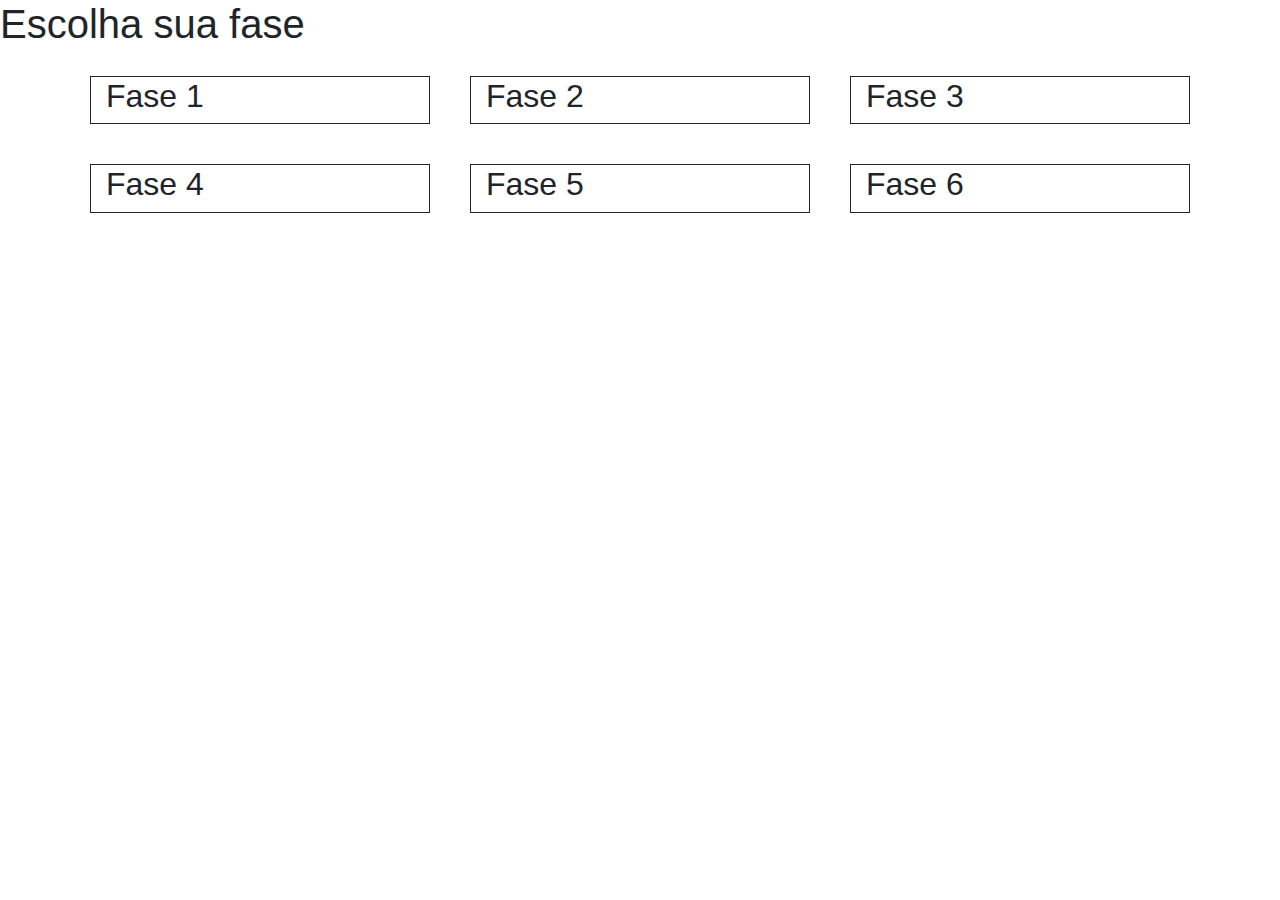
<file: index.html>
<!DOCTYPE html>
<html>

<head>
    <title>Puzzle</title>

    <!-- libraries -->
    <script src="./assets/libraries/jquery/jquery-3.4.1.min.js"></script>
    <link rel="stylesheet" href="./assets/libraries/bootstrap/css/bootstrap.min.css" />
    <script src="./assets/libraries/bootstrap/js/bootstrap.min.js"></script>
    <!-- libraries -->


    <script src="./assets/games/index/script.js"   type="text/javascript"></script>
    <link   href="./assets/games/index/style.css"  rel="stylesheet">

</head>

<body>

    <h1>Escolha sua fase</h1>

    <div class="container">
        
        <div class="row">
            <div class="col-sm fases" id="fase1">
                <h2>Fase 1</h2>
            </div>
            <div class="col-sm fases" id="fase2">
                <h2>Fase 2</h2>
            </div>
            <div class="col-sm fases" id="fase3">
                <h2>Fase 3</h2>
            </div>
            
        </div>
        
        <div class="row">
            <div class="col-sm fases" id="fase4">
                <h2>Fase 4</h2>
            </div>
            <div class="col-sm fases" id="fase5">
                <h2>Fase 5</h2>
            </div>
            <div class="col-sm fases" id="fase6">
                <h2>Fase 6</h2>
            </div>
        </div>

    </div>

</body>

</html>
</file>
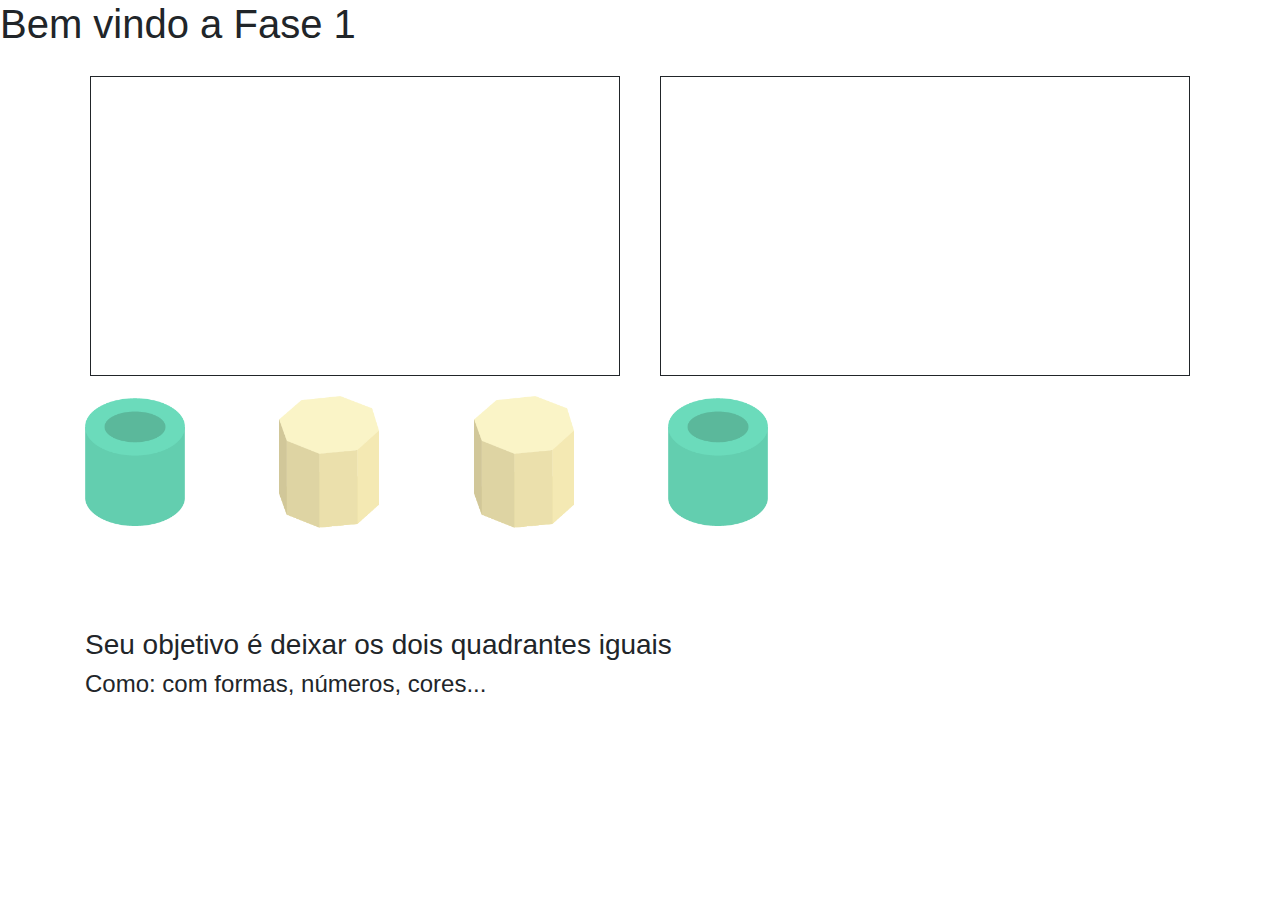
<file: fase1.html>
<!DOCTYPE html>
<html>

<head>
    <title>Puzzle - FASE 1</title>

    <!-- libraries -->
    <script src="./assets/libraries/jquery/jquery-3.4.1.min.js"></script>
    <link rel="stylesheet" href="./assets/libraries/bootstrap/css/bootstrap.min.css" />
    <script src="./assets/libraries/bootstrap/js/bootstrap.min.js"></script>
    <!-- libraries -->


    <script src="./assets/games/fase1/script.js"   type="text/javascript"></script>
    <link   href="./assets/games/fase1/style.css"  rel="stylesheet">
</head>

<body>

    <h1>Bem vindo a Fase 1</h1>

    <div class="container">
        
        <div class="row">
            <div class="col-sm quadro">
                
            </div>
            <div class="col-sm quadro">
                
            </div>
        </div>
        
        <div class="row">
            <div class="col-lg items">
                <img src="./assets/games/fase1/items/item1.png" class="item" id="item1">
                <img src="./assets/games/fase1/items/item2.png" class="item" id="item2">
                <img src="./assets/games/fase1/items/item3.png" class="item" id="item3">
                <img src="./assets/games/fase1/items/item4.png" class="item" id="item4">
            </div>
        </div>

        <h3 style="margin-top: 100px;">Seu objetivo é deixar os dois quadrantes iguais</h3>
        <h4>Como: com formas, números, cores...</h4>
    </div>

</body>

</html>
</file>
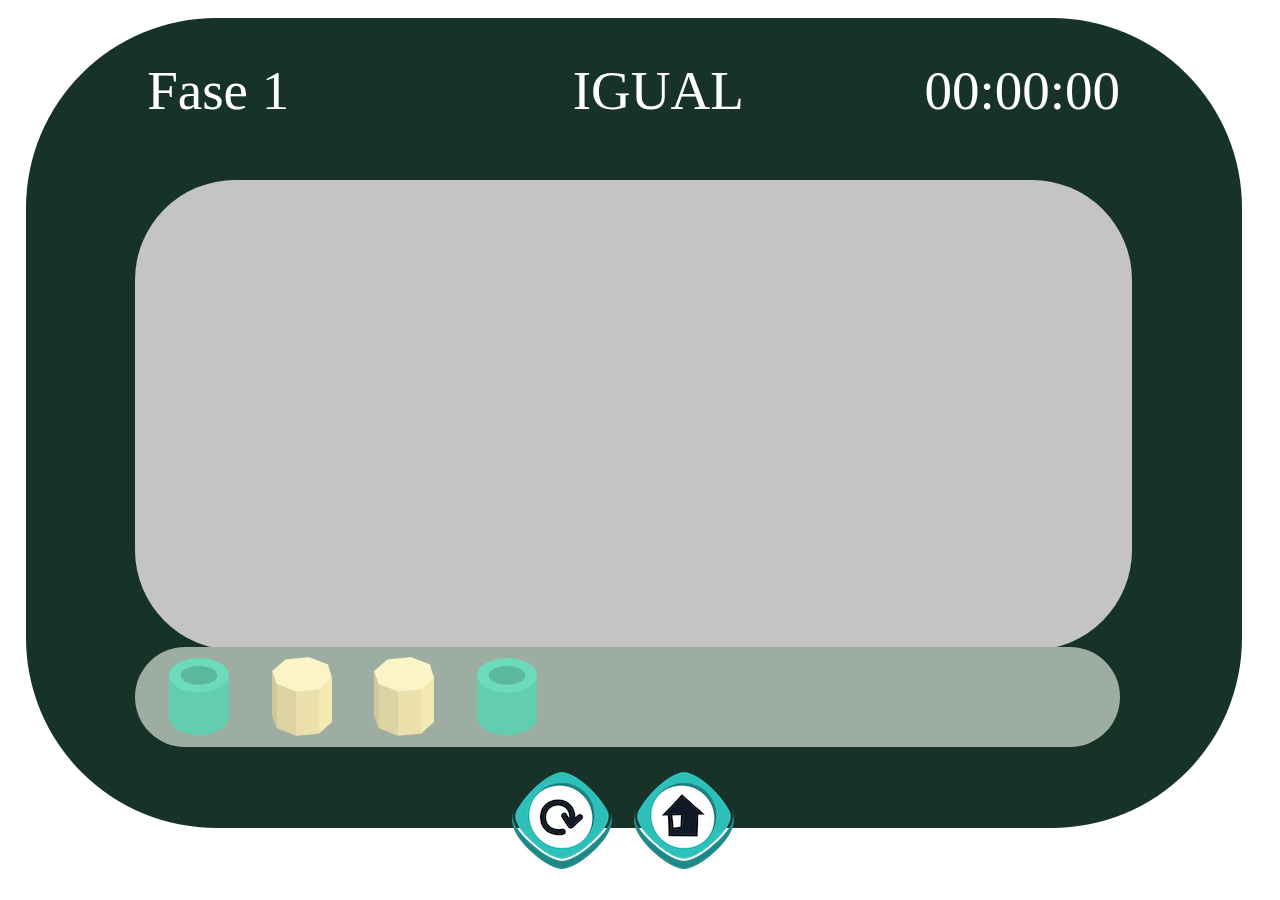
<file: fase2.html>
<!DOCTYPE html>
<html>

<head>
    <title>Puzzle - FASE 1</title>
    <meta charset="UTF-8">
    
    <!-- libraries -->
    <script src="./assets/libraries/jquery/jquery-3.4.1.min.js"></script>
    <link rel="stylesheet" href="./assets/libraries/bootstrap/css/bootstrap.min.css" />
    <script src="./assets/libraries/bootstrap/js/bootstrap.min.js"></script>
    <!-- libraries -->


    <script src="./assets/games/fase2/script.js"   type="text/javascript"></script>
    <link   href="./assets/games/fase2/style.css"  rel="stylesheet">

    <link   href="./assets/games/common.css"  rel="stylesheet">
    <script src="./assets/games/common.js"   type="text/javascript"></script>
</head>

<body>

    <div class="container-fluid main_board">
        <span class="fase_number">Fase 1</span>
        <span class="title">IGUAL</span>
        <span class="timer">00:00:00</span>

        <div class="row">
            <div class="col-sm quadro quadro1">
                
            </div>
            <div class="col-sm quadro quadro2">
                
            </div>
        </div>

        <div class="row">
            <div class="col-lg items">
                
                <img src="./assets/games/fase1/items/item1.png" class="item" id="item1">
                <img src="./assets/games/fase1/items/item2.png" class="item" id="item2">
                <img src="./assets/games/fase1/items/item3.png" class="item" id="item3">
                <img src="./assets/games/fase1/items/item4.png" class="item" id="item4">

            </div>
        </div>

        <img src="./assets/games/btn_home.png"       class="button_home">
        <img src="./assets/games/btn_restart.png"    class="button_restart">
 
    </div>

</body>

</html>
</file>
<file: assets/games/index/style.css>
.fase_hover {
  background-color: aqua;
  color: coral;
}

.fases {
  border: 1px solid;
  margin: 20px;
}
</file>
<file: assets/games/fase1/style.css>
.quadro {
  border: 1px solid;
  margin: 20px;
  height: 300px;
  width: 300px;
}

.item {
  width: 100px;
  margin-right: 90px;
}

.item-selected {
  box-shadow: 10px 10px 5px coral;
  -moz-box-shadow: 10px 10px 5px coral;
  -webkit-box-shadow: 10px 10px 5px coral;
  -khtml-box-shadow: 10px 10px 5px coral;
}

.item-inside-box {
  position: relative;
  top: 40%;
  width: 100px;
  margin-left: 20%;
}
</file>
<file: assets/games/fase2/style.css>
.main_board {
  position: absolute;
  height: 90%;
  width: 95%;
  left: 2%;
  top: 2%;
  background: #173228;
  border-radius: 190px;
}

.fase_number {
  position: absolute;
  left: 10%;
  top: 5%;
  font-family: Roboto;
  font-style: normal;
  font-weight: normal;
  font-size: 55px;
  line-height: 64px;
  color: #ffffff;
}

.title {
  position: absolute;
  left: 45%;
  top: 5%;
  font-family: Risque;
  font-style: normal;
  font-weight: normal;
  font-size: 55px;
  line-height: 64px;
  color: #ffffff;
}

.timer {
  position: absolute;
  right: 10%;
  top: 5%;
  font-family: Roboto;
  font-style: normal;
  font-weight: normal;
  font-size: 55px;
  line-height: 64px;
  color: #ffffff;
}

.quadro1 {
  position: absolute;
  width: 645px;
  height: 470px;
  left: 9%;
  top: 20%;
  background: #c4c4c4;
  border-radius: 100px 0px 0px 100px;
}

.quadro2 {
  position: absolute;
  width: 645px;
  height: 470px;
  right: 9%;
  top: 20%;
  background: #c4c4c4;
  border-radius: 0px 100px 100px 0px;
}

.items {
  position: absolute;
  width: 81%;
  height: 100px;
  bottom: 10%;
  background: #9dada1;
  border-radius: 50px;
  left: 9%;
  right: 9%;
}

.item {
  margin-top: 1%;
  margin-left: 2%;
  width: 60px;
  margin-right: 2%;
}

.item-selected {
  box-shadow: 10px 10px 5px coral;
  -moz-box-shadow: 10px 10px 5px coral;
  -webkit-box-shadow: 10px 10px 5px coral;
  -khtml-box-shadow: 10px 10px 5px coral;
}

.item-inside-box {
  position: relative;
  top: 40%;
  width: 100px;
  margin-left: 20%;
}
</file>
<file: assets/games/common.css>
.button_home {
    position: absolute;
    bottom: -5%;
    left: 50%;
    cursor:pointer;
    border: none;
}

.button_restart {
    position: absolute;
    bottom: -5%;
    left: 40%;
    cursor:pointer;
    border: none;
}
</file>
